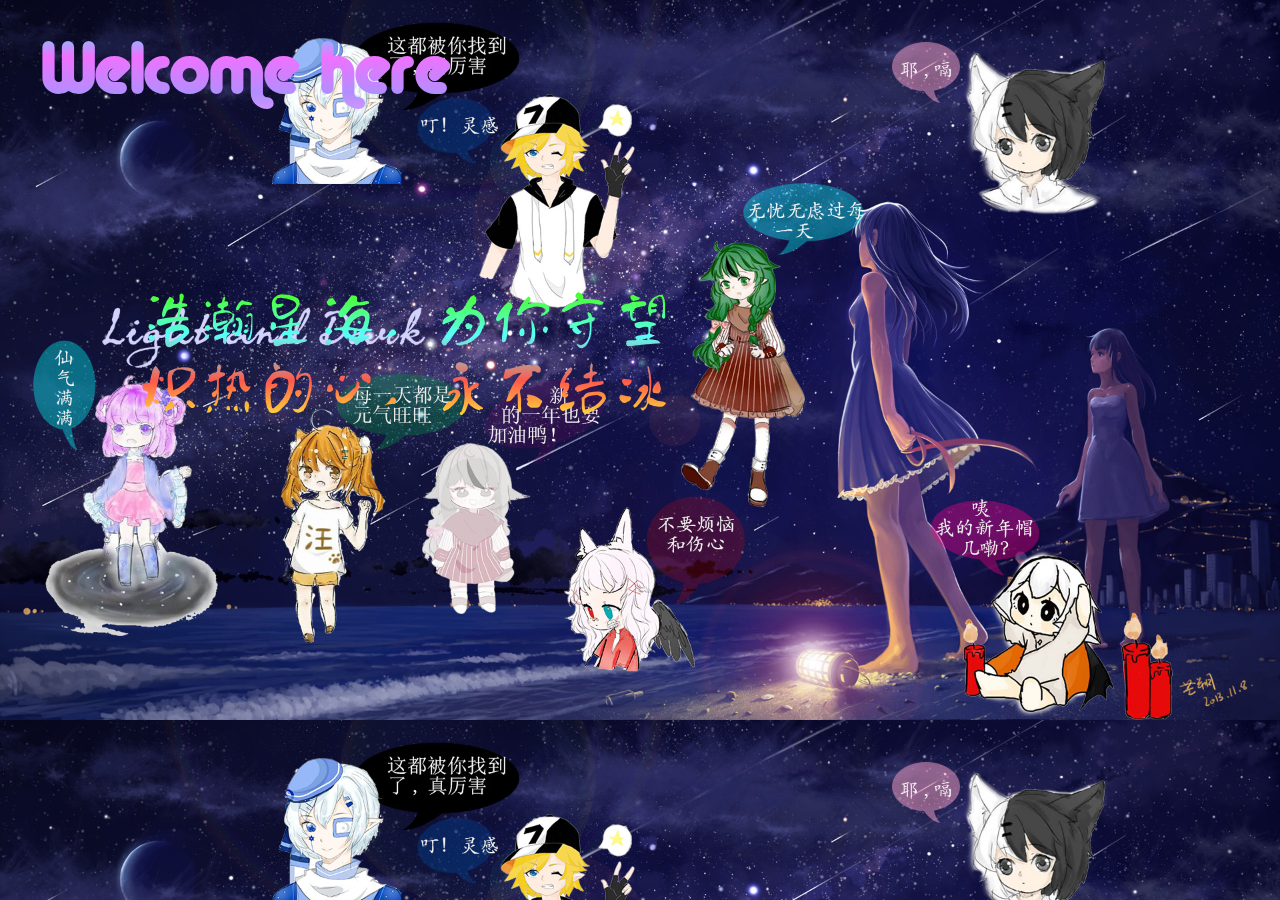
<file: son_html/num1.html>
<!DOCTYPE html>
<html lang="zh">
<head>
	<meta charset="UTF-8">
	<meta name="viewport" content="width=device-width, initial-scale=1.0">
	<meta http-equiv="X-UA-Compatible" content="ie=edge">
	<title>Welcome</title>
	<link rel="shortcut icon" href="../img/SVG/kidaha-02.svg"/>
</head>

<script src="../js/jQuery3.5.1.js" type="text/javascript" charset="utf-8"></script>
<script src="" type="text/javascript" charset="utf-8"></script>
<link rel="stylesheet" type="text/css" href="../css/all.css"/>
<link rel="stylesheet" type="text/css" href="../css/insert_font.css"/>
<link rel="stylesheet" type="text/css" href="../css/newworld.css"/>

<body>
	<audio src="../Music/The_stars_are_singing.mp3" autoplay="autoplay" loop="loop">
		当前浏览器不支持audio
	</audio>
	<h1 class="head">Welcome here</h1>
	<div class="biaoyu">
		<p class="head inpp">浩瀚星海，为你守望 炽热的心，永不结冰</p>
	</div>
</body>
</html>
</file>
<file: css/all.css>
*
{
	margin: 0px;
	padding: 0px;
}
body
{
	overflow: hidden;
	/* 减少流星流出 */
}
#head
{
	text-align: center;
	font-family: aixin;
	font-size: 80px;
	margin-top: 30px;
	background-image:-webkit-linear-gradient(top,#00ffff,#55ffff,#aaffff,#ccffff); 
	-webkit-background-clip:text; 
	-webkit-text-fill-color:transparent;
}
body
{
	background-image: url(../img/indexbg.jpg);
	background-size: 100%;
	/* background-position: 100px 0px; */
}
.mid
{
	width: 1200px;
	height: 400px;
	/* border: 2px solid #000000; */
	border-radius: 10px;
	margin: 0 auto;
	display: flex;
	justify-content: space-around;
	align-items: center;
}
.mid > a
{
	text-decoration: none;
}
.project
{
	width: 300px;
	height: 200px;
	/* background-color: #a5fff5; */
	border-radius: 10px;
	color: #000000;
	box-shadow: 5px 5px 5px rgba(255,255,255,0.3);
	transition: all 0.5s; 
	
}
.project:hover
{
	width: 330px;
	height: 220px;
	box-shadow: 10px 10px 10px rgba(42,42,42,0.7);
}
.project:hover .mask
{
	width: 330px;
	height: 220px;
	background-color: rgba(42,42,42,0.5);
}
.project:hover .mask > h1
{
	opacity: 1;
}
.space
{
	background-image: url(../img/Space.jpg);
	background-size: 100%;
}
.newwrold
{
	background-image: url(../img/newwrold.jpg);
	background-size: 100%;
}
.story
{
	background-image: url(../img/dyht.jpg);
	background-size: 100%;
}
.mask
{
	width: 300px;
	height: 200px;
	border-radius: 10px;
	transition: all 0.5s;
}
.mask > h1
{
	font-size: 45px;
	padding-top: 70px;
	text-align: center;
	font-family: en;
	font-weight: 100;
	color: #f9c644;
	opacity: 0;
	transition: all 1s;
}
#gettime
{
	margin: 30px auto;
	width: 300px;
	height: 300px;
	/* border: 2px solid #000000; */
	border-radius: 10px;
}
#gettime p
{
	margin-top: 15px;
	text-align: center;
	font-family: qingwa;
	font-size: 35px;
	font-weight: 600;
}
/* 文本颜色渐变模板 */
#opo
{
	background-image:-webkit-linear-gradient(-90deg,#ff0004,#ff3978,#e76aff,#eda1ff);
	-webkit-background-clip:text; 
	-webkit-text-fill-color:transparent;
}
#tian
{
	background-image:-webkit-linear-gradient(-90deg,#00ffff,#55ffff,#aaffff,#ccffff);
	-webkit-background-clip:text; 
	-webkit-text-fill-color:transparent;
}
#shi
{
	background-image:-webkit-linear-gradient(bottom,#00ff00,#a8ff37,#4effb5,#9fff9d);
	-webkit-background-clip:text; 
	-webkit-text-fill-color:transparent;
}
#fen
{
	background-image:-webkit-linear-gradient(-90deg,#ffd500,#ff9f2a,#a8ff60,#fff1aa);
	-webkit-background-clip:text; 
	-webkit-text-fill-color:transparent;
}
#miao
{
	background-image:-webkit-linear-gradient(top,red,orange,yellow,green,blue,indigo,violet);
	-webkit-background-clip:text; 
	-webkit-text-fill-color:transparent;
}
</file>
<file: css/insert_font.css>
@font-face {
	font-family: aixin;
	src: url('../font/aixin.ttf');
}
@font-face {
	font-family: tong;
	src: url('../font/tong.ttf');
}
@font-face {
	font-family: qingwa;
	src: url('../font/qingwa.ttf');
}
@font-face {
	font-family: xx;
	src: url('../font/xx.ttf');
}
@font-face {
	font-family: en;
	src: url('../font/en.ttf');
}
@font-face {
	font-family: hanbao;
	src: url('../font/hanbao.ttf');
}
@font-face {
	font-family: xieti;
	src: url('../font/xieti.ttf');
}
@font-face {
	font-family: gouwan;
	src: url('../font/gouwan.ttf');
}
@font-face {
	font-family: shuyan;
	src: url('../font/shuyan.ttf');
}
@font-face {
	font-family: kai;
	src: url('../font/kai.ttf');
}
</file>
<file: css/newworld.css>
body
{
	background: url(../img/temp1bg.jpg);
	background-size: 100%;
}
.head
{
	font-size: 70px;
	font-weight: 100;
	margin: 20px 0 0 40px;
	font-family: xx;
	background-image:-webkit-linear-gradient(-90deg,#3af6ff,#ef72ff,#b28eff,#eda1ff);
	-webkit-background-clip:text; 
	-webkit-text-fill-color:transparent;
}
.biaoyu
{
	margin-left: 100px;
	width: 650px;
	height: 170px;
	/* border: 2px solid #000000; */
	float: left;
	margin-top: 140px;
	
}
.inpp
{
	width: 550px;
	font-size: 60px;
	font-family: tong;
	background-image: -webkit-linear-gradient(-90deg,#47ff15,#57fffa,#ff574b,#ffff31);
}
.xiaotu
{
	width: 200px;
	height: 200px;
	float: left;
	border: 1px solid #000000;
	background: url(../img/son_1/keai.png);
	background-size: 100%;
	opacity: 0.5;
}
</file>
